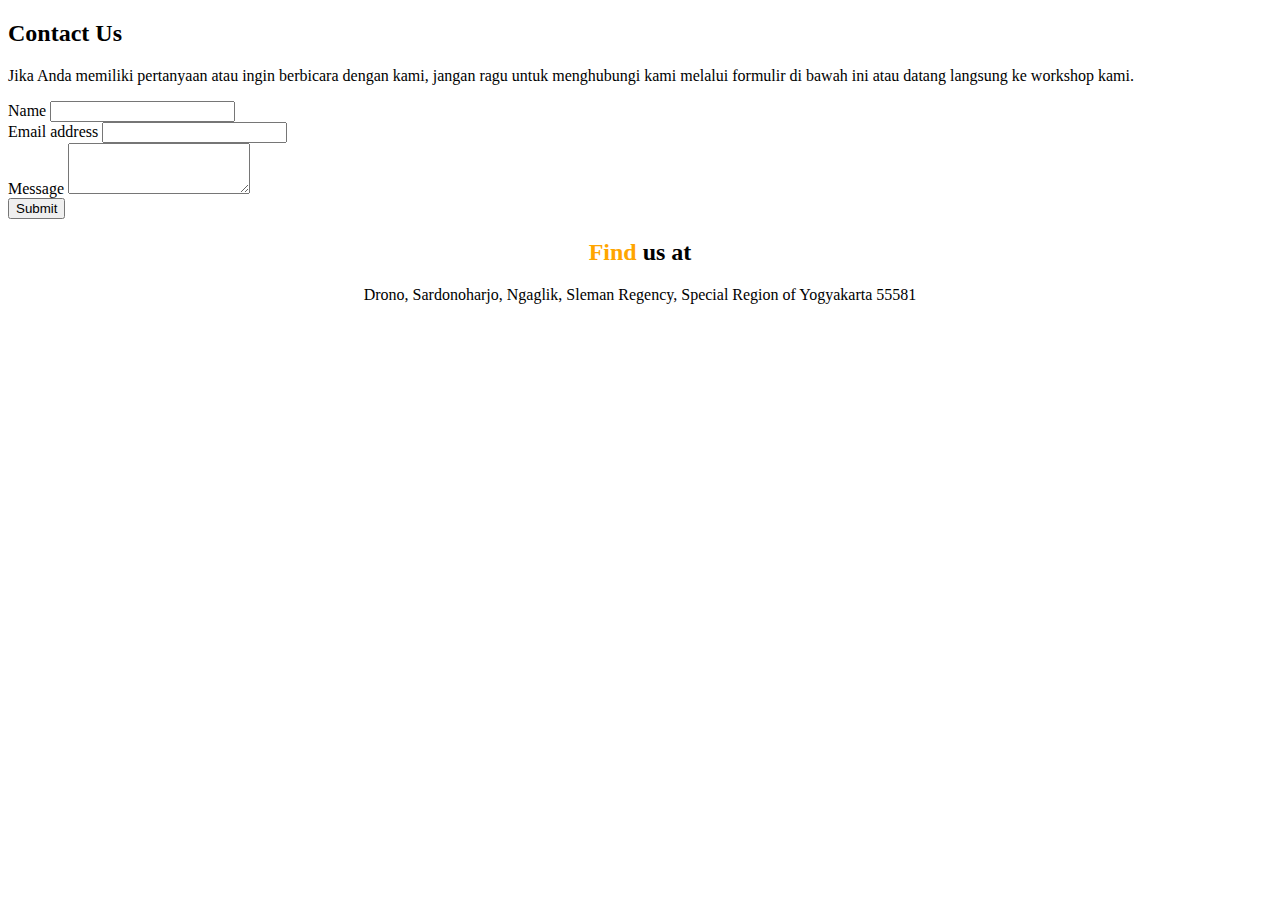
<file: contact/index.html>
<!DOCTYPE html>
<html lang="en">

<head>
  <meta charset="UTF-8">
  <meta name="viewport" content="width=device-width, initial-scale=1.0">
  <title>contact</title>
</head>

<body>
  <!-- Contact Section-->
  <section id="contact-section" class="py-5">
    <div class="container">
      <div class="row">
        <div class="col-lg-6">
          <h2 class="display-4 mb-4"><span>Contact</span> Us</h2>
          <p>
            Jika Anda memiliki pertanyaan atau ingin berbicara dengan kami,
            jangan ragu untuk menghubungi kami melalui formulir di bawah ini
            atau datang langsung ke workshop kami.
          </p>
          <form action="https://formspree.io/tugasrafi@gmail.com" method="POST">
            <div class="mb-3">
              <label for="name" class="form-label">Name</label>
              <input type="text" class="form-control" id="name" name="name" />
            </div>
            <div class="mb-3">
              <label for="email" class="form-label">Email address</label>
              <input type="email" class="form-control" id="email" name="_replyto" />
            </div>
            <div class="mb-3">
              <label for="message" class="form-label">Message</label>
              <textarea class="form-control" id="message" name="message" rows="3"></textarea>
            </div>
            <button type="submit" class="btn btn-primary">Submit</button>
          </form>

        </div>
        <div class="col-lg-6">
          <!-- Peta Google Maps -->
          <div id="map">
            <center>
              <h2 class="display-4 mb-4"> <span style="color: orange;">Find</span> us at</h2>
              <p>
                Drono, Sardonoharjo, Ngaglik, Sleman Regency, Special Region of Yogyakarta 55581
              </p>
              <iframe src="https://www.google.com/maps/embed?pb=!1m18!1m12!1m3!1d3945.226698960378!2d110.39225479999999!3d-7.712806699999999!2m3!1f0!2f0!3f0!3m2!1i1024!2i768!4f13.1!3m3!1m2!1s0x2e7a595d6c957ba1%3A0x23abc637ae25ccbf!2sCoffee%20%26%20Garden%20Corner!5e0!3m2!1sen!2sid!4v1647458291074!5m2!1sen!2sid" width="450" height="300" style="border: 0" allowfullscreen="" loading="lazy"></iframe>
              <!-- Tambahkan logo sosial media di sini -->
              <div class="social-media-icons" style="padding-top: 20px;">
                <a href="#"><i class="far fa-envelope" style="color: orange; font-size : 20px; margin-right: 5px;"></i></a>
                <a href="#"><i class="fab fa-whatsapp" style="color: orange; font-size : 20px; margin-right: 5px;"></i></a>
                <a href="#"><i class="fab fa-instagram" style="color: orange;font-size : 20px; margin-right: 5px;"></i></a>
              </div>

            </center>
          </div>
        </div>
      </div>
    </div>
  </section>
  <!-- End of contact section-->
</body>

</html>
</file>
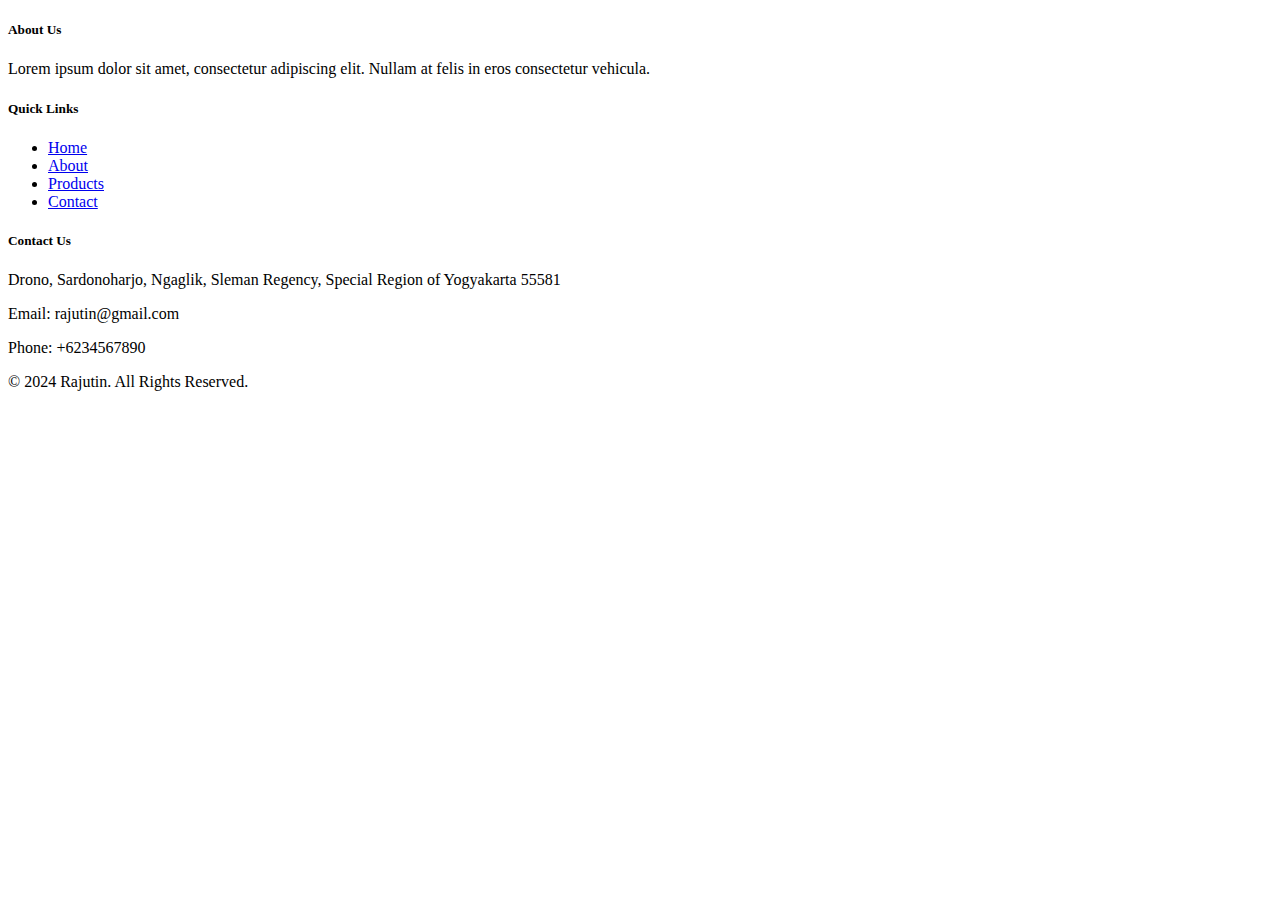
<file: layout/footer.html>
<!DOCTYPE html>
<html lang="en">
<head>
    <meta charset="UTF-8">
    <meta name="viewport" content="width=device-width, initial-scale=1.0">
    <title>Document</title>
</head>
<body>
    <!-- footer section start -->
  <footer class="footer text-white bg-dark py-5">
    <div class="container">
      <div class="row">
        <div class="col-lg-5 col-md-3 mb-3 mb-lg-0">
          <h5 class="mb-4">About Us</h5>
          <p>
            Lorem ipsum dolor sit amet, consectetur adipiscing elit. Nullam at
            felis in eros consectetur vehicula.
          </p>
        </div>
        <div class="col-lg-2 col-md-3 mb-3 mb-lg-0">
          <h5 class="mb-4">Quick Links</h5>
          <ul class="list-unstyled mb-0">
            <li><a href="#" class="text-white">Home</a></li>
            <li><a href="#about-section" class="text-white">About</a></li>
            <li><a href="#product-section" class="text-white">Products</a></li>
            <li><a href="#contact-section" class="text-white">Contact</a></li>
          </ul>
        </div>
        <div class="col-lg-5 col-md-3 mb-3 mb-lg-0">
          <h5 class="mb-4">Contact Us</h5>
          <p class="mb-2">Drono, Sardonoharjo, Ngaglik, Sleman Regency, Special Region of Yogyakarta 55581
          </p>
          <p class="mb-2">Email: rajutin@gmail.com</p>
          <p>Phone: +6234567890</p>
        </div>
      </div>
    </div>
    <div class="footer-line"></div> <!-- Garis atas -->
        <div class="copyright"> <!-- Hak cipta -->
            &copy; 2024 Rajutin. All Rights Reserved.
        </div>
  </footer>
  <!-- End of footer section  -->
</body>
</html>
</file>
